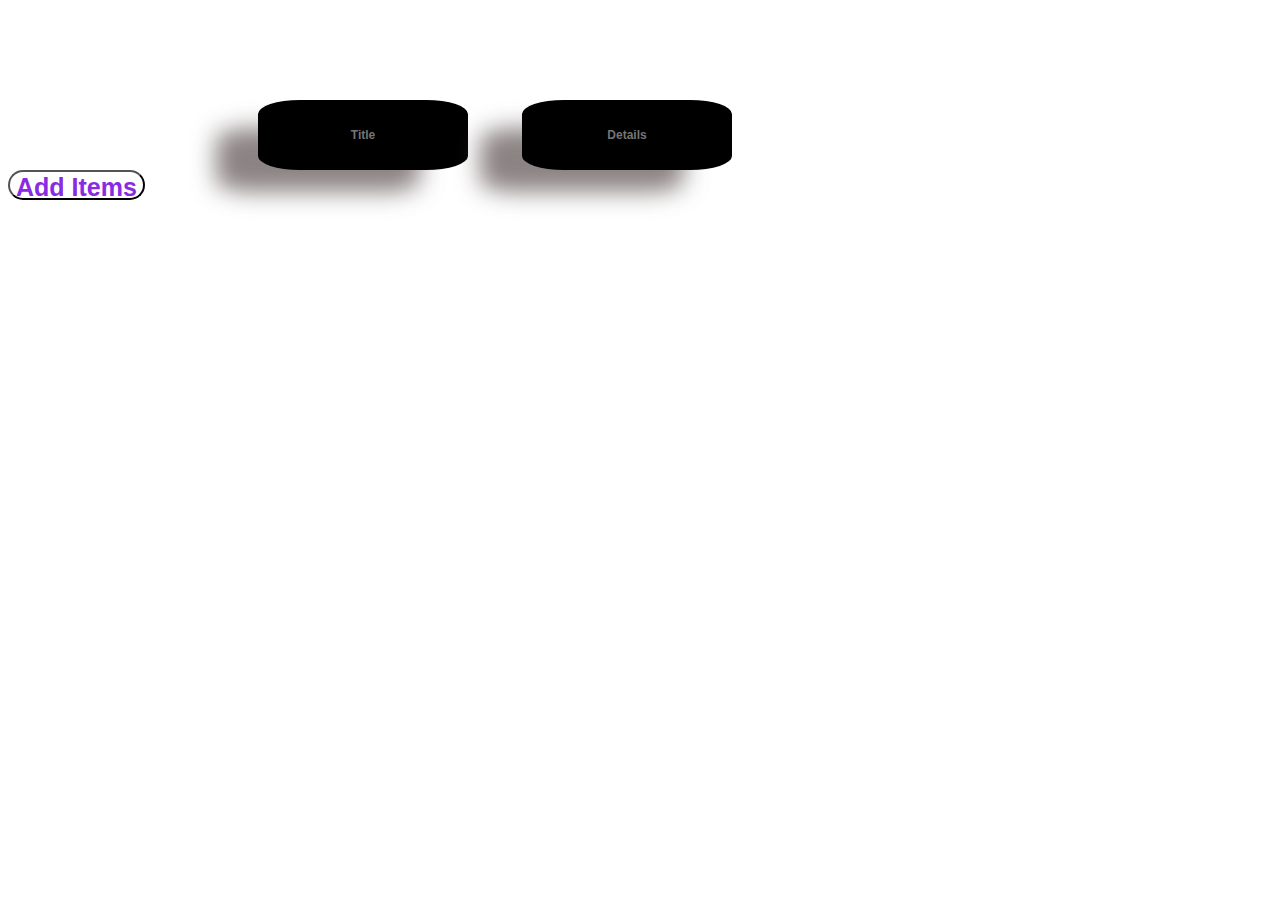
<file: index.html>
<!DOCTYPE html>
<html lang="en">
<head>
    <meta charset="UTF-8">
    <meta http-equiv="X-UA-Compatible" content="IE=edge">
    <meta name="viewport" content="width=device-width, initial-scale=1.0">
    <title>Document</title>
    <link rel="stylesheet" href="./style/main.css"/> 
 
</head>

<body>
 <div id="user-inputs">
    <input id="title-input" placeholder="Title" value="">
    <input id="details-input" placeholder="Details" value=""> 
 </div>
 <div>
    <button id="btn">
        Add Items
    </button>
 </div>
 <div id="container"> </div>
</body>
<script type="module" src="./Javascript/one.js"></script>

</html>
</file>
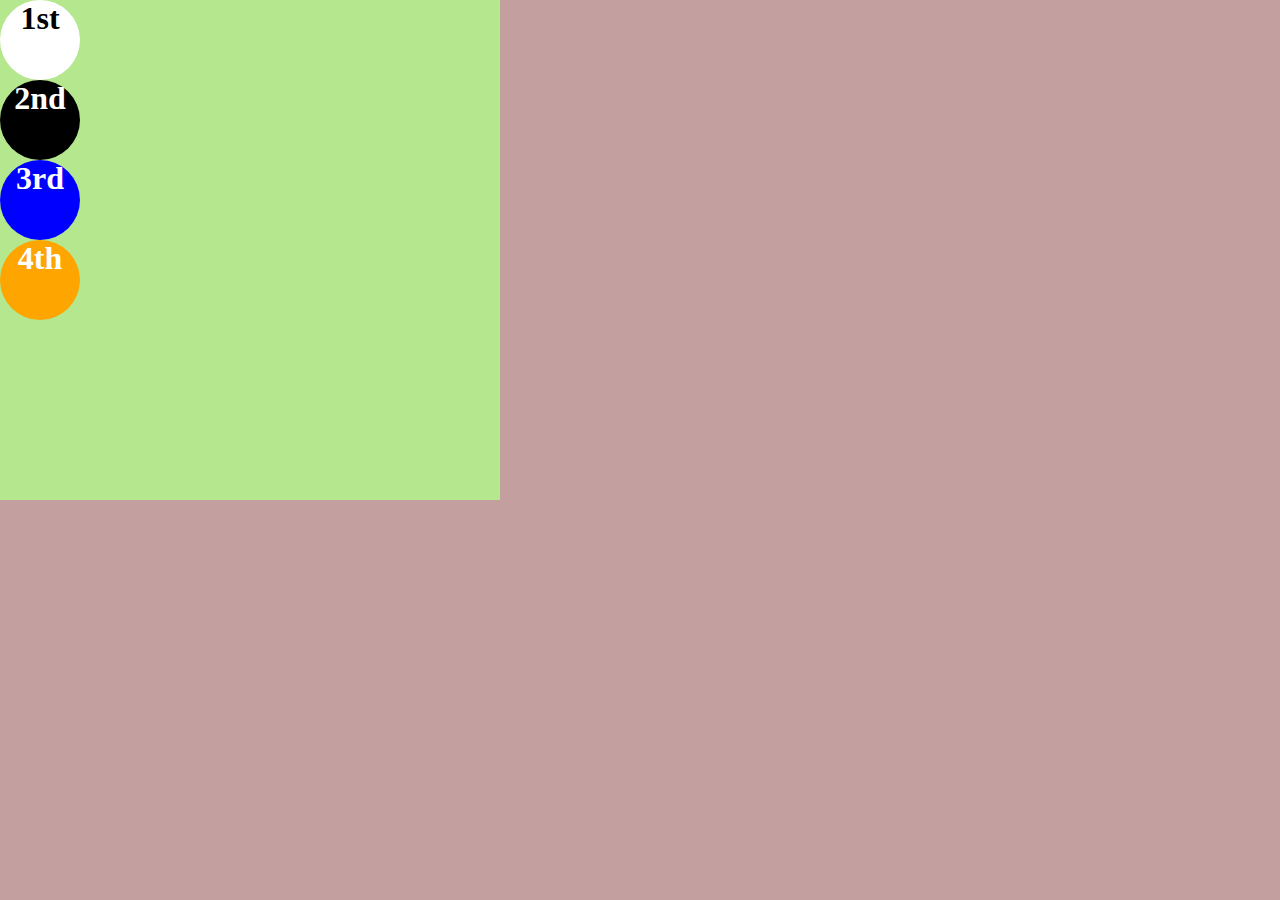
<file: ball.html>
<!DOCTYPE html>
<html lang="en">
<head>
    <meta charset="UTF-8">
    <meta http-equiv="X-UA-Compatible" content="IE=edge">
    <meta name="viewport" content="width=device-width, initial-scale=1.0">
    <title>Document</title>
    <link rel="stylesheet" href="./style/Ball.css"> 
</head>
<body>
    <div id="wrapper">
        <div id="ball"><h1>1st</h1>  </div>
        <div id="ball2"><h1>2nd</h1> </div>
        <div id="ball3"> <h1>3rd</h1></div>
        <div id="ball4"> <h1>4th</h1></div>
    </div>
</body>
</html>
</file>
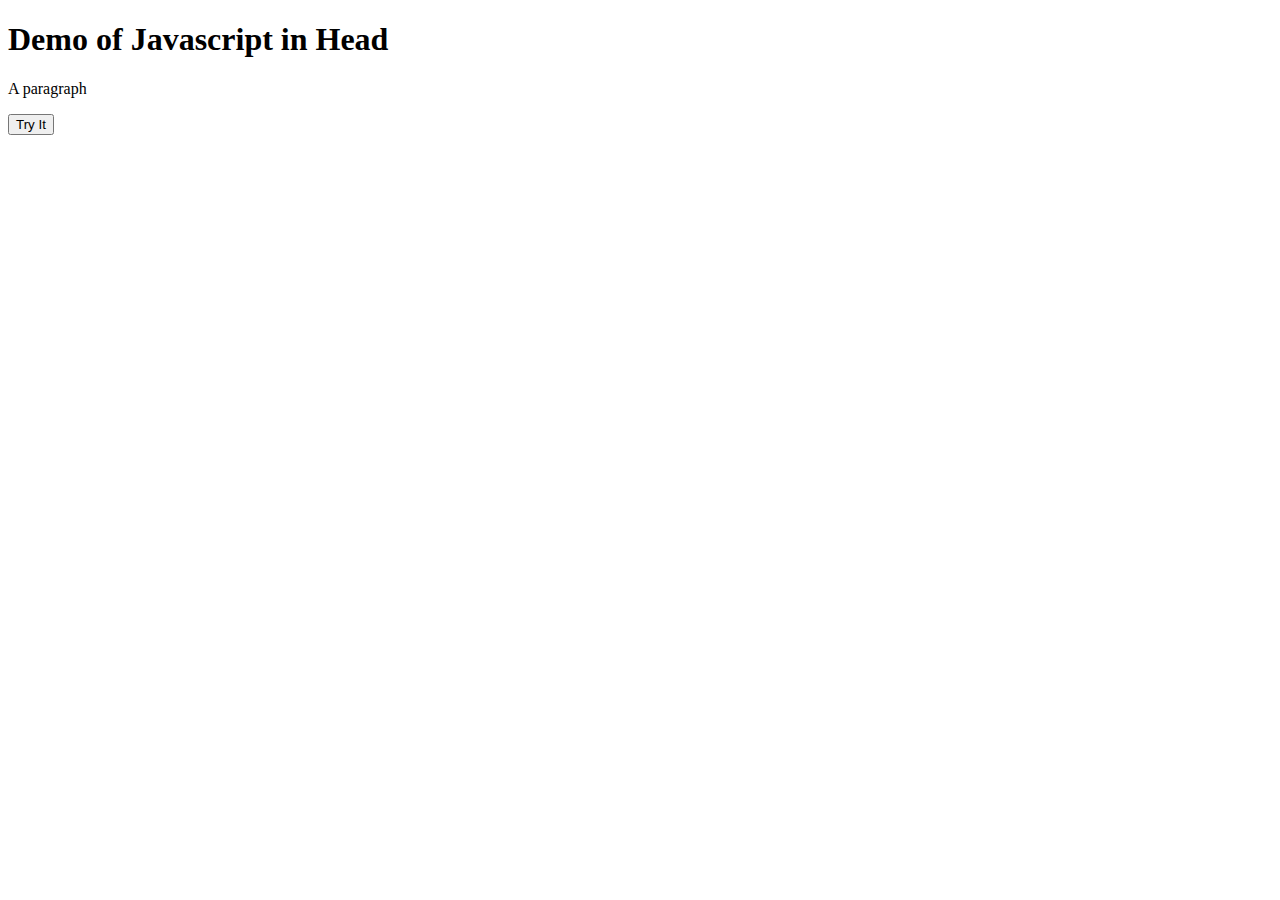
<file: practice.html>
<!DOCTYPE html>
<html lang="en">
<head>
    <meta charset="UTF-8">
    <meta http-equiv="X-UA-Compatible" content="IE=edge">
    <meta name="viewport" content="width=device-width, initial-scale=1.0">
    <title>Document</title>
<script>
    function myfunction() { 
        document.getElementById("demo").innerHTML="Paragraph Has been changed.";
    }
</script>
</head>
<body>
    <div> 
        <h1>Demo of Javascript in Head </h1>
        <p id="demo">A paragraph</p>
        <button type="button" onclick="myfunction()"> Try It </button>
    </div>    
</body>
</html>
</file>
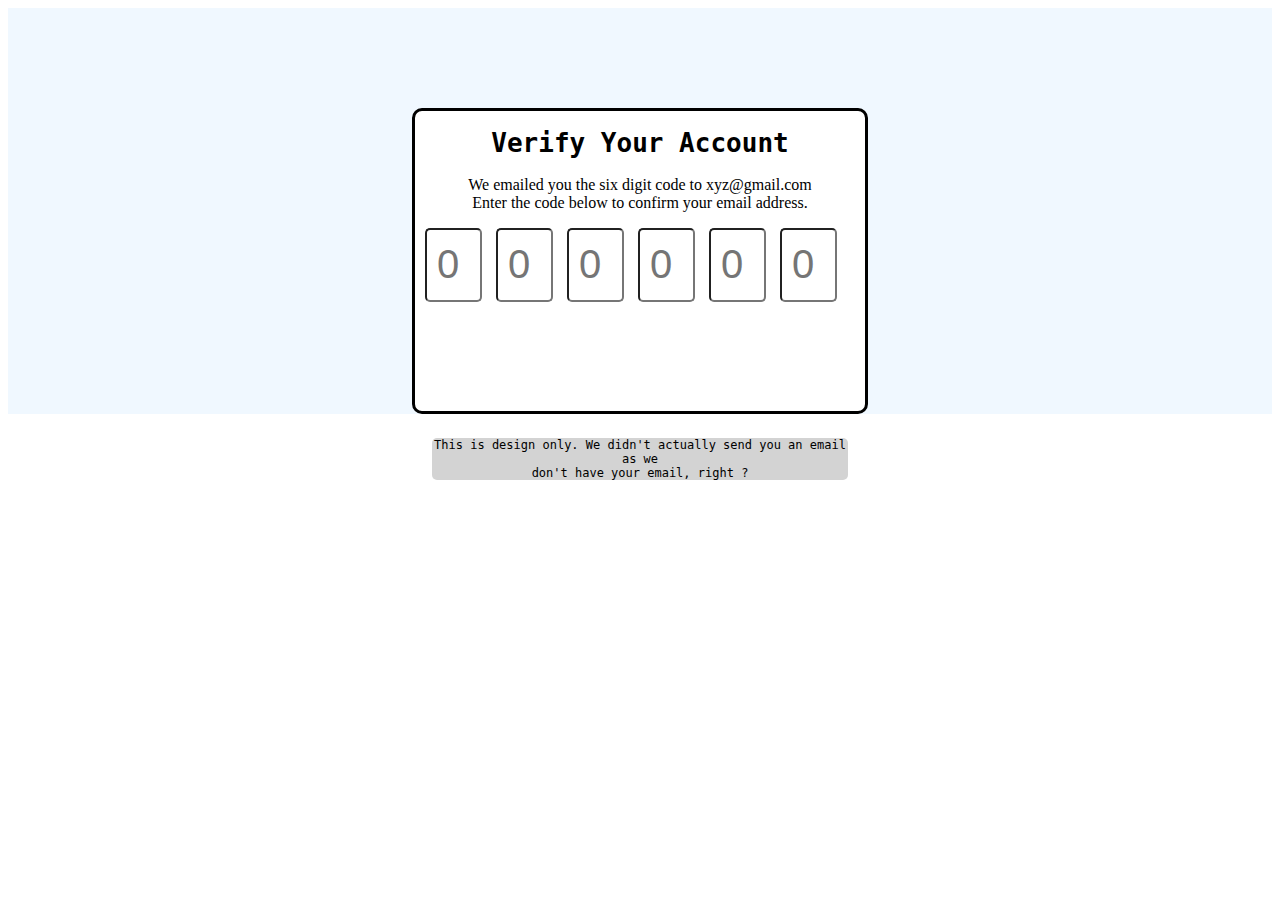
<file: project.html>
<!DOCTYPE html>
<html lang="en">
<head>
    <meta charset="UTF-8">
    <meta http-equiv="X-UA-Compatible" content="IE=edge">
    <meta name="viewport" content="width=device-width, initial-scale=1.0">
    <title>Document</title>
    <link rel="stylesheet" href="./style/otpui.css">
</head>
<body>
<article class="grid">
    <div id="parent"> 
        <div>
        <h1>Verify Your Account</h1>
        <p>We emailed you the six digit code to xyz@gmail.com <br>  
            Enter the code below to confirm your email address.
        </p>
        <div id="first-box">
            <input id="first-input" type="text" name="first-box" placeholder="0">
            <input id="first-input" type="text" name="second-box" placeholder="0">
            <input id="first-input" type="text" name="third-box" placeholder="0">
            <input id="first-input" type="text" name="fourth-box" placeholder="0">
            <input id="first-input" type="text" name="fifth-box" placeholder="0">
            <input id="first-input" type="text" name="sixth-box" placeholder="0">
        </div>

        <div id="below-text">            
        <p id="last-para"> This is design only. We didn't actually send you an email as we <br> 
            don't have your email, right ? 
        </p>
        </div>
        </div>
    </div> 
</article>
     
</body>
</html>
</file>
<file: style/main.css>
#user-inputs { 
    color : Black;
    margin-top: 100px;
    margin-left: 200px;
}
input { 
    border: 5px solid Black;
    height: 20px; 
    margin-left: 50px;
    border-radius: 20%;
    text-align: center;
    font-weight: 600;
    font-size: 75%;
    background-color: black;
    color: whitesmoke;
    padding: 20px; 
    box-shadow: -45px 25px 23px -3px rgba(102,89,89,0.75);
}
#btn {
    margin-top: auto;
    color : black;
    background-color: white;
    text-align: center;
    border-radius: 20px;
    size: 20px;
    height: 30px;
    width: 800;
    font-size: 25px;
    color: blueviolet;
    font-weight: 600;

}
input:hover { 
    background-color: white; 
    transition:0.4 sec;  
}   
.card { 
    width: 200px;
    height: 200px;
    background-color: #fff;
    margin:auto; 
    padding:20px;
    border-radius: 10px;
    box-shadow: 0 0 10px rgba(0,0,0,0.2);
    display:flex;
    flex-direction: column;
    justify-content: center;
    align-items: center;
    position: relative;
    }
.card-title { 
    font-size:2rem ;
    font-weight: 500;
    margin-bottom: 20px;
}
.card-paragraph { 
    font-size:1.2rem ;
    font-weight: 300;
    margin-bottom: 20px;
}
</file>
<file: style/Ball.css>
* { 
    margin : 0; 
    padding : 0; 
    box-sizing: border-box;
}
body { 
    background-color: rgb(195, 159, 159);
}

#wrapper { 
    height: 500px;
    width: 500px;
    background-color: rgb(181, 231, 143);
}

#ball { 
    height: 80px;
    width : 80px;
    text-align: center;
    background-color: white;
    border-radius: 50%;
    animation-name: some;
    animation-duration: 4s; 
    animation-iteration-count: infinite;
}

@keyframes some { 
    from { transform: translate(400px,0px);
    }
    to { transform: translate(0px, 400px); 
    }
}

#ball2 { 
    height: 80px;
    width : 80px;
    padding: 0px;
    text-align: center;
    color: white; 
    background-color: black;
    border-radius: 50%;
    animation-name: secondball;
    animation-duration: 4s; 
    animation-iteration-count: infinite;
}

@keyframes secondball { 
    from { transform: translate(0px,0px);
    }
    to { transform: translate(0px, 500px); 
    }
}
#ball3 { 
    height: 80px;
    text-align: center;
    width : 80px;
    background-color: blue;
    color:white;
    border-radius: 50%;
    animation-name: thirdball;
    animation-duration: 4s; 
    animation-iteration-count: infinite;
}

@keyframes thirdball { 
    from { transform: translate(0px,400px);
    }
    to { transform: translate(400px, 0px); 
    }
}
#ball4 { 
    height: 80px;
    width : 80px;
    text-align: center;
    color:white; 
    background-color: orange;
    border-radius: 50%;
    animation-name: fourthball;
    animation-duration: 4s; 
    animation-iteration-count: infinite;
}

@keyframes fourthball { 
    from { transform: translate(400px,400px);
    }
    to { transform: translate(0px, 0px); 
    }
}
</file>
<file: style/otpui.css>
.grid { 
    display: grid;
    place-items: center;
    background-color: aliceblue;
    
}
#parent { 
    height: 300px;
    width: 450px;
    margin-top: 100px;
    justify-content: center;
    align-items: center;
    border-style: solid;
    border-color: black;
    border-radius: 10px;
    background-color: white;
}

h1{ 
    text-align: center;
    font-family: monospace;
    font-weight: bolder;
    background-color: white;
}
p{ 
    text-align: center;
    background-color: white;
}
#first-input {
    width: 33px;
    height:50px;
    padding: 10px;
    border: 0.5px light rgb(97, 89, 89) ;
    margin-left: 10px;
    font-size: 40px;
    border-radius: 5px;
}
#below-text { 
    position: absolute;
    top: 50%;
    left: 50%; 
    width: 26em;
    height: 3em; 
    margin-top:-1.5em;
    margin-left: -13em;
}
#last-para { 
    border: 1px;
    border-radius: 5px;
    background-color:lightgray;
    font-size: small;
    font-family: monospace;
    

}
</file>
